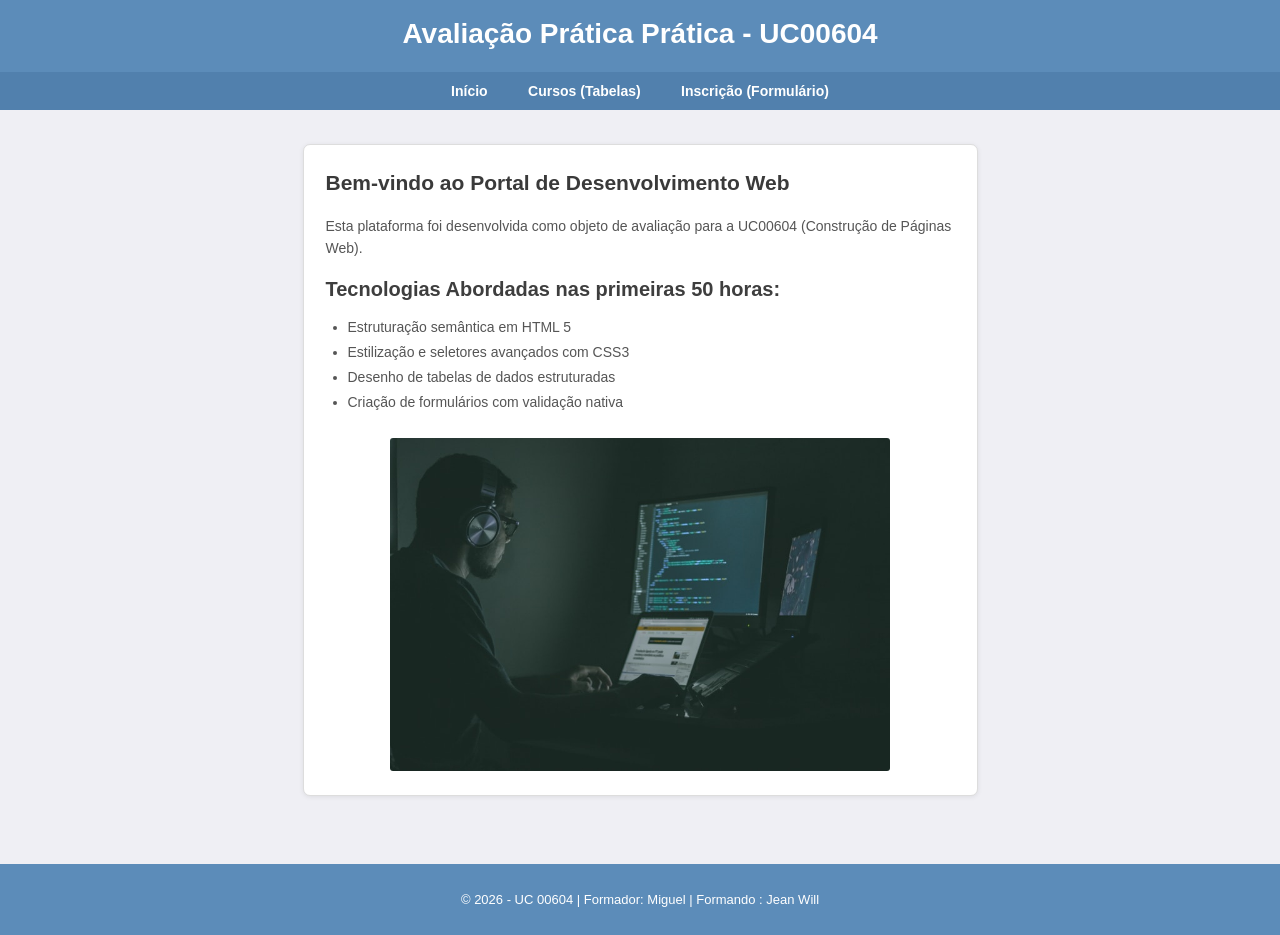
<file: index.html>
<!DOCTYPE html>
<html lang="pt">
<head>
  <meta charset="UTF-8">
  <meta name="viewport" content="width=device-width, initial-scale=1.0">
  <link rel="stylesheet" href="css/main_styles.css">
  <title>UC 00604 – Avaliação Prática</title>
</head>
<body>
  <div class="page">
    <header>
      <div class="top-header">Avaliação Prática Prática - UC00604</div>
      <nav class="nav">
        <a href="index.html">Início</a>
        <a href="pagina2.html">Cursos (Tabelas)</a>
        <a href="pagina3.html">Inscrição (Formulário)</a>
      </nav>
    </header>

    <main class="content">
      <section class="card">
        <h1>Bem-vindo ao Portal de Desenvolvimento Web</h1>
        <p>Esta plataforma foi desenvolvida como objeto de avaliação para a UC00604 (Construção de Páginas Web).</p>

        <h2>Tecnologias Abordadas nas primeiras 50 horas:</h2>
        <ul>
          <li>Estruturação semântica em HTML 5</li>
          <li>Estilização e seletores avançados com CSS3</li>
          <li>Desenho de tabelas de dados estruturadas</li>
          <li>Criação de formulários com validação nativa</li>
        </ul>

        <div class="image-wrapper">
          <img src="images/home_page.jpg" alt="Imagem pessoa ao computador">
        </div>
      </section>
    </main>

    <footer class="footer">© 2026 - UC 00604 | Formador: Miguel | Formando : Jean Will</footer>
  </div>
</body>
</html>
</file>
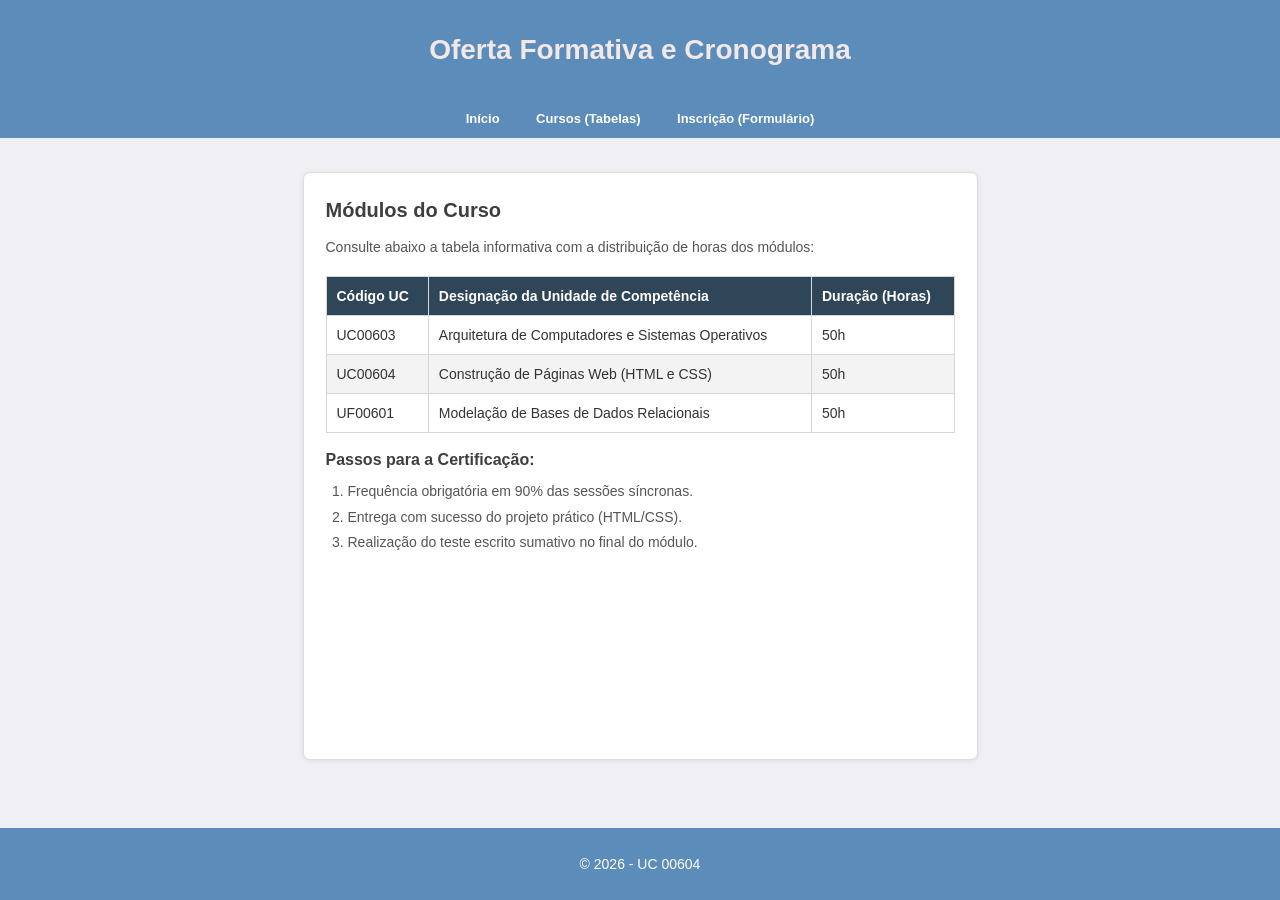
<file: pagina2.html>
<!DOCTYPE html>
<html lang="pt">
<head>
  <meta charset="UTF-8">
  <meta name="viewport" content="width=device-width, initial-scale=1.0">
  <title>Oferta Formativa - Tabelas</title>
  <link rel="stylesheet" href="css/main_styles.css">
</head>
<body>
  <div class="page">
    <header>
      <div class="hero-header">
        <h1>Oferta Formativa e Cronograma</h1>
      </div>

      <nav class="nav-bar">
        <a href="index.html">Início</a>
        <a href="pagina2.html">Cursos (Tabelas)</a>
        <a href="pagina3.html">Inscrição (Formulário)</a>
      </nav>
    </header>

    <main class="content">
      <section class="card">
        <h2>Módulos do Curso</h2>
        <p>Consulte abaixo a tabela informativa com a distribuição de horas dos módulos:</p>

        <table>
          <thead>
            <tr>
              <th>Código UC</th>
              <th>Designação da Unidade de Competência</th>
              <th>Duração (Horas)</th>
            </tr>
          </thead>
          <tbody>
            <tr>
              <td>UC00603</td>
              <td>Arquitetura de Computadores e Sistemas Operativos</td>
              <td>50h</td>
            </tr>
            <tr>
              <td>UC00604</td>
              <td>Construção de Páginas Web (HTML e CSS)</td>
              <td>50h</td>
            </tr>
            <tr>
              <td>UF00601</td>
              <td>Modelação de Bases de Dados Relacionais</td>
              <td>50h</td>
            </tr>
          </tbody>
        </table>

        <h3>Passos para a Certificação:</h3>
        <ol>
          <li>Frequência obrigatória em 90% das sessões síncronas.</li>
          <li>Entrega com sucesso do projeto prático (HTML/CSS).</li>
          <li>Realização do teste escrito sumativo no final do módulo.</li>
        </ol>
      </section>
    </main>

    <footer class="footer">
      <p>© 2026 - UC 00604</p>
    </footer>
  </div>
</body>
</html>
</file>
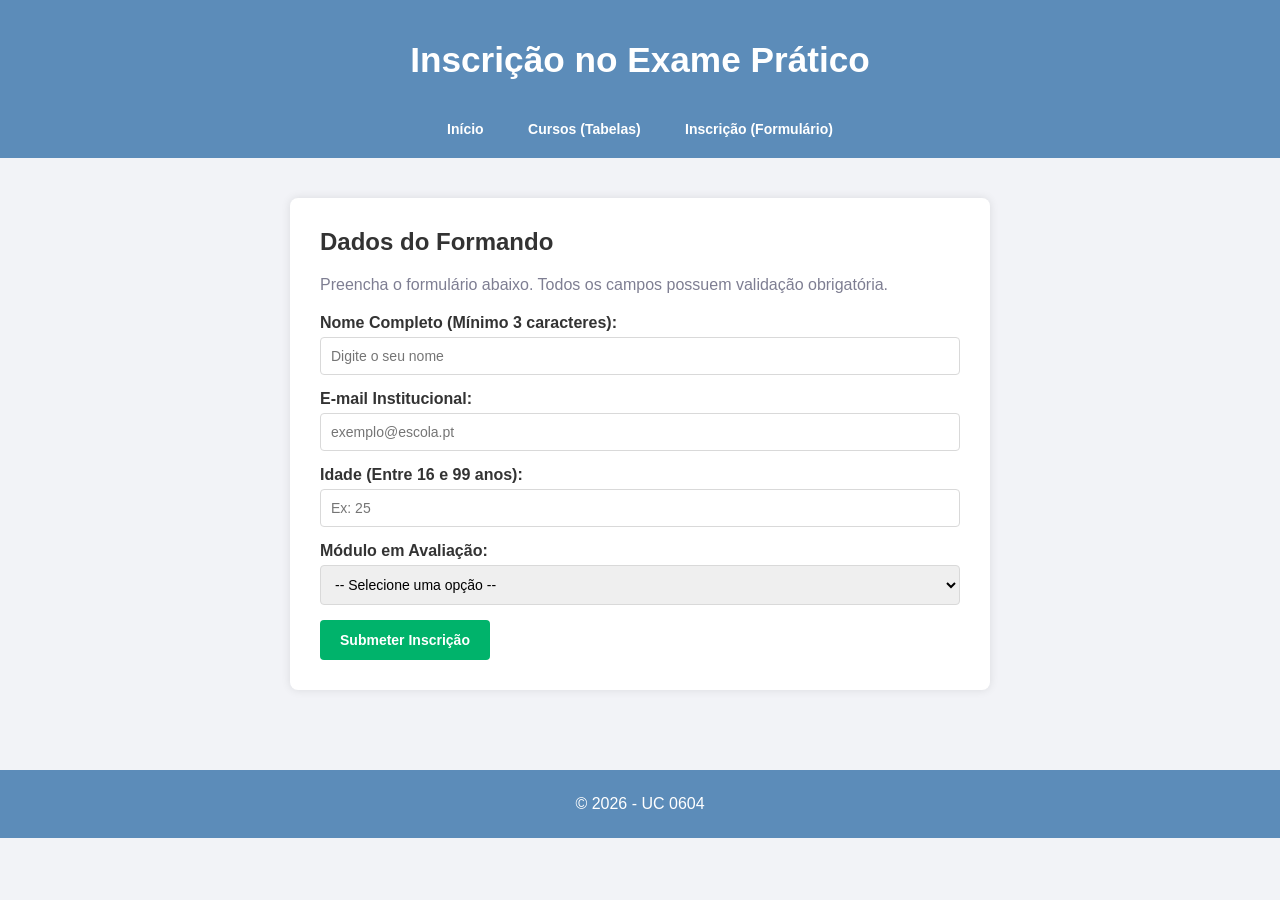
<file: pagina3.html>
<!DOCTYPE html>
<html lang="pt">
<head>
    <meta charset="UTF-8">
    <meta name="viewport" content="width=device-width, initial-scale=1.0">
    <title>Inscrição no Exame Prático</title>

    <link rel="stylesheet" href="css/main_styles.css">
</head>
<body>

    <header>
        <div class="header-container">
            <h1>Inscrição no Exame Prático</h1>

            <nav>
                <ul>
                    <li><a href="index.html">Início</a></li>
                    <li><a href="pagina2.html">Cursos (Tabelas)</a></li>
                    <li><a href="pagina3.html">Inscrição (Formulário)</a></li>
                </ul>
            </nav>
        </div>
    </header>

    <main>

        <section class="form-container">

            <h2>Dados do Formando</h2>

            <p>
                Preencha o formulário abaixo. Todos os campos possuem validação obrigatória.
            </p>

            <form action="pagina4.html" method="get">

                <div class="form-group">
                    <label for="name">
                        Nome Completo (Mínimo 3 caracteres):
                    </label>

                    <input
                        type="text"
                        id="name"
                        name="nome"
                        placeholder="Digite o seu nome"
                        minlength="3"
                        required>
                </div>

                <div class="form-group">
                    <label for="email">
                        E-mail Institucional:
                    </label>

                    <input
                        type="email"
                        id="email"
                        name="email"
                        placeholder="exemplo@escola.pt"
                        required>
                </div>

                <div class="form-group">
                    <label for="age">
                        Idade (Entre 16 e 99 anos):
                    </label>

                    <input
                        type="number"
                        id="age"
                        name="idade"
                        placeholder="Ex: 25"
                        min="16"
                        max="99"
                        required>
                </div>

                <div class="form-group">
                    <label for="module">
                        Módulo em Avaliação:
                    </label>

                    <select id="module" name="modulo" required>
                        <option value="">
                            -- Selecione uma opção --
                        </option>

                        <option value="UC00604 - Construção de Páginas Web">
                            UC00604 - Construção de Páginas Web
                        </option>

                        <option value="UC00601 - Modelação de Dados">
                            UC00601 - Modelação de Dados
                        </option>
                    </select>
                </div>

                <button type="submit" class="btn-voltar">
                    Submeter Inscrição
                </button>

            </form>

        </section>

    </main>

    <footer>
        <p>&copy; 2026 - UC 0604</p>
    </footer>

</body>
</html>
</file>
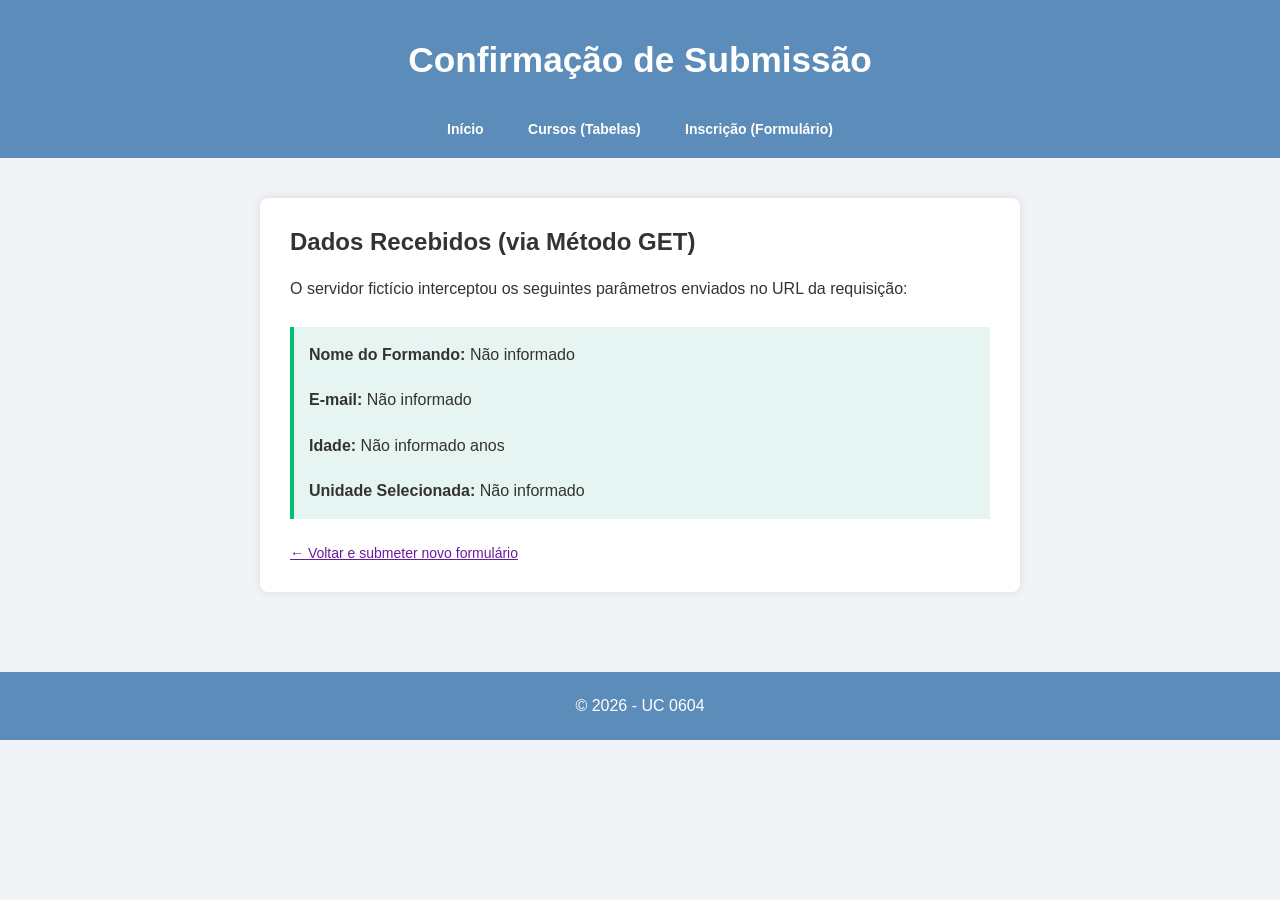
<file: pagina4.html>
<!DOCTYPE html>
<html lang="pt">
<head>
    <meta charset="UTF-8">
    <meta name="viewport" content="width=device-width, initial-scale=1.0">
    <title>Confirmação de Submissão</title>

    <link rel="stylesheet" href="css/main_styles.css">
</head>
<body>

    <header>
        <div class="header-container">
            <h1>Confirmação de Submissão</h1>

            <nav>
                <ul>
                    <li><a href="index.html">Início</a></li>
                    <li><a href="pagina2.html">Cursos (Tabelas)</a></li>
                    <li><a href="pagina3.html">Inscrição (Formulário)</a></li>
                </ul>
            </nav>
        </div>
    </header>

    <main>

        <section class="confirmation-container">

            <h2>Dados Recebidos (via Método GET)</h2>

            <p>
                O servidor fictício interceptou os seguintes parâmetros enviados no URL da requisição:
            </p>

            <div class="date-box">

                <p>
                    <strong>Nome do Formando:</strong>
                    <span id="name"></span>
                </p>

                <p>
                    <strong>E-mail:</strong>
                    <span id="email"></span>
                </p>

                <p>
                    <strong>Idade:</strong>
                    <span id="age"></span> anos
                </p>

                <p>
                    <strong>Unidade Selecionada:</strong>
                    <span id="module"></span>
                </p>

            </div>

            <a href="pagina3.html" class="voltar">
                ← Voltar e submeter novo formulário
            </a>

        </section>

    </main>

    <footer>
        <p>&copy; 2026 - UC 0604</p>
    </footer>

    <script>
        const dataSent = new URLSearchParams(window.location.search);

        document.getElementById("name").textContent =
            dataSent.get("nome") || "Não informado";

        document.getElementById("email").textContent =
            dataSent.get("email") || "Não informado";

        document.getElementById("age").textContent =
            dataSent.get("idade") || "Não informado";

        document.getElementById("module").textContent =
            dataSent.get("modulo") || "Não informado";
    </script>

</body>
</html>
</file>
<file: css/main_styles.css>
/* Estilos para a index */

 * {
  margin: 0;
  padding: 0;
  box-sizing: border-box;
}

body {
  font-family: Arial, Helvetica, sans-serif;
  background-color: #f2f2f2;
  color: #333;
}

.page {
  min-height: 100vh;
  display: flex;
  flex-direction: column;
  background-color: #eeedf3;
}

.top-header {
  background-color: #5c8cb9;
  color: #fff;
  text-align: center;
  padding: 18px 10px 22px;
  font-size: 28px;
  font-weight: 600;
}

.nav {
  background-color: #5180ad;
  text-align: center;
  padding: 10px 0;
}

.nav a {
  color: #fff;
  text-decoration: none;
  margin: 0 18px;
  font-size: 14px;
  font-weight: 700;
}

.nav a:hover {
  text-decoration: underline;
}

.content {
  flex: 1;
  display: flex;
  justify-content: center;
  padding: 34px 20px 26px;
}

.card {
  width: 100%;
  max-width: 790px;
  background-color: #ffffff;
  border: 1px solid #dddddd;
  border-radius: 6px;
  box-shadow: 0 1px 4px rgba(0, 0, 0, 0.10);
  padding: 28px 30px;
}

.card h1 {
  font-size: 21px;
  margin-bottom: 20px;
  color: #3a3a3a;
}

.card p {
  font-size: 14px;
  line-height: 1.6;
  margin-bottom: 18px;
  color: #555;
}

.card h2 {
  font-size: 16px;
  margin-bottom: 12px;
  color: #3d3d3d;
}

.card ul {
  margin-left: 22px;
  margin-bottom: 22px;
}

.card li {
  font-size: 14px;
  line-height: 1.7;
  color: #555;
}

.image-wrapper {
  display: flex;
  justify-content: center;
  margin-top: 10px;
}

.image-wrapper img {
  width: 100%;
  max-width: 500px;
  border-radius: 3px;
  display: block;
}

.footer {
  background-color: #5c8cb9;
  color: #fff;
  text-align: center;
  padding: 20px 10px;
  font-size: 13px;
}

@media (max-width: 768px) {
  .top-header {
    font-size: 13px;
    padding: 16px 10px 20px;
  }

  .nav a {
    display: inline-block;
    margin: 6px 10px;
    font-size: 13px;
  }

  .card {
    padding: 22px 18px;
  }

  .card h1 {
    font-size: 18px;
  }
}




/* Estilos para a página 2 */
* {
  margin: 0;
  padding: 0;
  box-sizing: border-box;
}

body {
  font-family: Arial, Helvetica, sans-serif;
  background-color: #f2f2f2;
  color: #333;
}

.page {
  min-height: 100vh;
  display: flex;
  flex-direction: column;
  background-color: #efeff4;
}

.hero-header {
  background-color: #5c8cb9;
  color: #fff;
  text-align: center;
  padding: 34px 16px 32px;
}

.hero-header h1 {
  font-size: 28px;
  font-weight: 700;
  color: #f3e8e8;
}

.nav-bar {
  background-color: #5c8cb9;
  text-align: center;
  padding: 11px 10px;
}

.nav-bar a {
  color: #fff;
  text-decoration: none;
  margin: 0 16px;
  font-size: 13px;
  font-weight: 700;
}

.nav-bar a:hover {
  text-decoration: underline;
}

.content {
  flex: 1;
  display: flex;
  justify-content: center;
  padding: 34px 18px 28px;
}

.card {
  width: 100%;
  max-width: 675px;
  background-color: #fff;
  border: 1px solid #dddddd;
  border-radius: 7px;
  box-shadow: 0 1px 5px rgba(0, 0, 0, 0.08);
  padding: 26px 22px 24px;
}

.card h2 {
  font-size: 20px;
  color: #3e3e3e;
  margin-bottom: 14px;
}

.card p {
  font-size: 14px;
  line-height: 1.6;
  color: #555;
  margin-bottom: 18px;
}

table {
  width: 100%;
  border-collapse: collapse;
  margin-bottom: 18px;
}

table th,
table td {
  border: 1px solid #d6d6d6;
  padding: 11px 10px;
  text-align: left;
  font-size: 14px;
}

table th {
  background-color: #2f4658;
  color: #fff;
  font-weight: 700;
}

table tbody tr:nth-child(even) {
  background-color: #f3f3f3;
}

.card h3 {
  font-size: 16px;
  color: #3e3e3e;
  margin-bottom: 10px;
}

.card ol {
  margin-left: 22px;
}

.card li {
  font-size: 14px;
  line-height: 1.8;
  color: #555;
}

.footer {
  background-color: #5c8cb9;
  color: #fff;
  text-align: center;
  padding: 28px 10px;
}

.footer p {
  font-size: 14px;
}

@media (max-width: 768px) {
  .hero-header {
    padding: 26px 14px;
  }

  .hero-header h1 {
    font-size: 22px;
  }

  .nav-bar a {
    display: inline-block;
    margin: 6px 10px;
    font-size: 12px;
  }

  .card {
    padding: 20px 16px;
  }

  table th,
  table td {
    font-size: 12px;
    padding: 9px 8px;
  }
}





/* Estilos para a página 3 */


/* Corpo da página */
body{
    font-family: Arial, Helvetica, sans-serif;
    background-color: #f2f3f7;
    color: #333;
}

/* Cabeçalho */
header{
    background-color: #5c8cb9;
    color: white;
    text-align: center;
}

.header-container h1{
    padding: 40px 20px;
    font-size: 2.2rem;
}

/* Menu */
nav{
    padding-bottom: 20px;
}

nav ul{
    list-style: none;
}

nav ul li{
    display: inline-block;
    margin: 0 20px;
}

nav ul li a{
    text-decoration: none;
    color: white;
    font-weight: bold;
    font-size: 14px;
}

nav ul li a:hover{
    text-decoration: underline;
}

/* Conteúdo principal */
main{
    padding: 40px 20px;
}

/* Caixa do formulário */
.form-container{
    background-color: white;
    max-width: 700px;
    margin: auto;
    padding: 30px;
    border-radius: 8px;
    box-shadow: 0 0 10px rgba(0,0,0,0.1);
}

.form-container h2{
    margin-bottom: 20px;
}

.form-container p{
    margin-bottom: 20px;
    color: rgb(126, 126, 146);
}

/* Campos */
.form-group{
    margin-bottom: 15px;
}

.form-group label{
    display: block;
    margin-bottom: 5px;
    font-weight: bold;
}

.form-group input,
.form-group select{
    width: 100%;
    padding: 10px;
    border: 1px solid #d9d9d9;
    border-radius: 4px;
    font-size: 14px;
}

.form-group input:focus,
.form-group select:focus{
    outline: none;
    border-color: #3498db;
}

/* Botão */
button{
    background-color: #00b36b;
    color: white;
    border: none;
    padding: 12px 20px;
    border-radius: 4px;
    cursor: pointer;
    font-size: 14px;
    font-weight: bold;
}

button:hover{
    background-color: #00995a;
}

/* Rodapé */
footer{
    background-color: #5c8cb9;
    color: white;
    text-align: center;
    padding: 25px;
    margin-top: 40px;
}




/* pagina 4 */

/* Body */
body{
    font-family: Arial, Helvetica, sans-serif;
    background-color: #f2f3f7;
    color: #333;
}

/* Header */
header{
    background-color: #5c8cb9;
    color: white;
    text-align: center;
}

.header-container h1{
    padding: 40px 20px;
    font-size: 2.2rem;
}

nav{
    padding-bottom: 20px;
}

nav ul{
    list-style: none;
}

nav ul li{
    display: inline-block;
    margin: 0 20px;
}

nav ul li a{
    color: white;
    text-decoration: none;
    font-weight: bold;
    font-size: 14px;
}

nav ul li a:hover{
    text-decoration: underline;
}

/* Main */
main{
    padding: 40px 20px;
}

/* Card principal */
.confirmation-container{
    max-width: 760px;
    margin: auto;
    background-color: #fff;
    padding: 30px;
    border-radius: 8px;
    box-shadow: 0 0 10px rgba(0,0,0,0.1);
}

.confirmation-container h2{
    margin-bottom: 20px;
}

.confirmation-container p{
    margin-bottom: 15px;
    line-height: 1.6;
}

/* Caixa dos dados */
.date-box{
    background-color: #e7f5f2;
    border-left: 4px solid #00c26e;
    padding: 15px;
    margin: 25px 0;
}

.date-box p{
    margin-bottom: 20px;
}

.date-box p:last-child{
    margin-bottom: 0;
}

/* Link voltar */
.voltar{
    color: #6a1b9a;
    text-decoration: underline;
    font-size: 14px;
}

.voltar:hover{
    color: #4a148c;
}

/* Footer */
footer{
    background-color: #5c8cb9;
    color: white;
    text-align: center;
    padding: 25px;
    margin-top: 40px;
    
}
</file>
